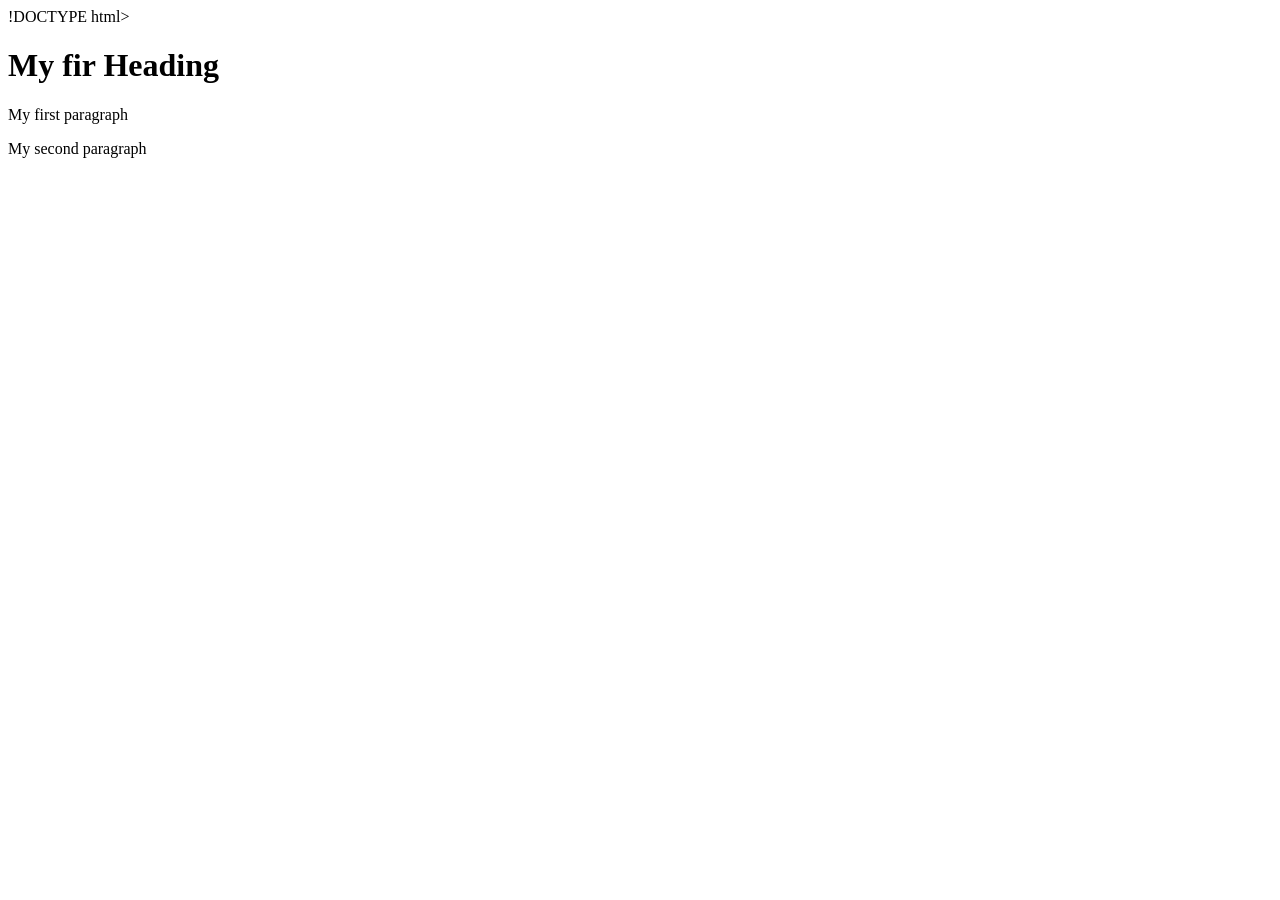
<file: web_pages/index.html>
!DOCTYPE html>
<html>	
<head> <title> Page Title </title>
<link rel = "stylesheet" href = "/css/styles.css">

<body>

	<h1> My fir Heading </h1>
	<p> My first paragraph </p>
<p> My second paragraph </p>

</body>
</html>
</file>
<file: css/styles.css>
<style>
        body { background-color: lightblue;
}
</style>
</file>
